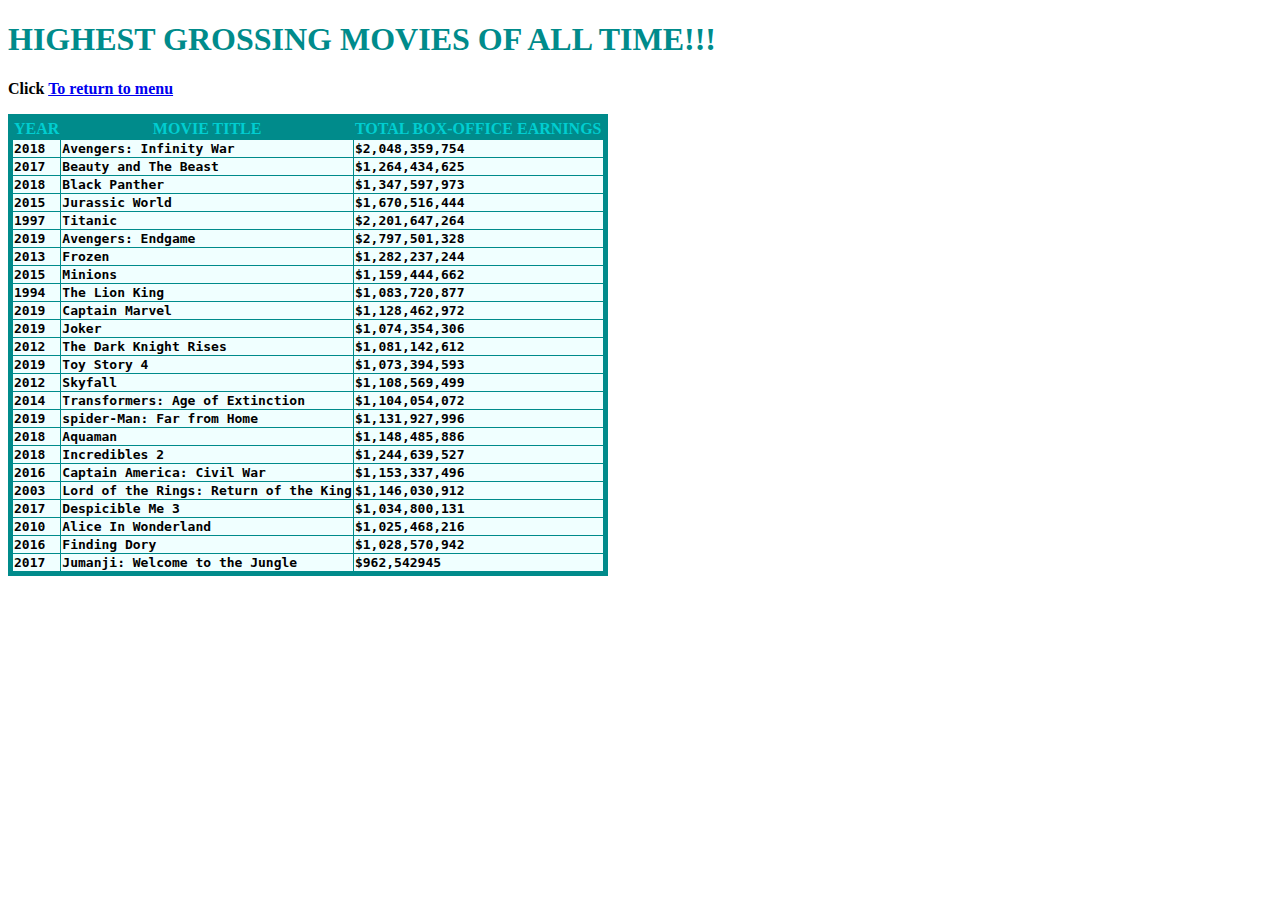
<file: index.html>
<!DOCTYPE html>
<html>
    <head>
        <link rel="stylesheet" href="style.css" >
    </head>
    <body>
        <table border="1">
            <tr>
                <th>YEAR</th>
                <th>MOVIE TITLE</th>
                <th>TOTAL BOX-OFFICE EARNINGS</th>
            </tr>
            <tr>
                <td>2018</td>
                <td>Avengers: Infinity War</td>
                <td>$2,048,359,754</td>
            </tr>
            <tr>
                <td>2017</td>
                <td>Beauty and The Beast</td>
                <td>$1,264,434,625</td>
            </tr>
            <tr>
                <td>2018</td>
                <td>Black Panther</td>
                <td>$1,347,597,973</td>
            </tr>
            <tr>
                <td>2015</td>
                <td>Jurassic World</td>
                <td>$1,670,516,444</td>
            </tr>
            <tr>
                <td>1997</td>
                <td>Titanic</td>
                <td>$2,201,647,264</td>
            </tr>
            <tr>
                <td>2019</td>
                <td>Avengers: Endgame</td>
                <td>$2,797,501,328</td>
            </tr>
            <tr>
                <td>2013</td>
                <td>Frozen</td>
                <td>$1,282,237,244</td>
            </tr>
            <tr>
                <td>2015</td>
                <td>Minions</td>
                <td>$1,159,444,662</td>
            </tr>
            <tr>
                <td>1994</td>
                <td>The Lion King</td>
                <td>$1,083,720,877</td>
            </tr>
            <tr>
                <td>2019</td>
                <td>Captain Marvel</td>
                <td>$1,128,462,972</td>
            </tr>
            <tr>
                <td>2019</td>
                <td>Joker</td>
                <td>$1,074,354,306</td>
            </tr>
            <tr>
                <td>2012</td>
                <td>The Dark Knight Rises</td>
                <td>$1,081,142,612</td>
            </tr>
            <tr>
                <td>2019</td>
                <td>Toy Story 4</td>
                <td>$1,073,394,593</td>
            </tr>
            <tr>
                <td>2012</td>
                <td>Skyfall</td>
                <td>$1,108,569,499</td>
            </tr>
            <tr>
                <td>2014</td>
                <td>Transformers: Age of Extinction</td>
                <td>$1,104,054,072</td>
            </tr>
            <tr>
                <td>2019</td>
                <td>spider-Man: Far from Home</td>
                <td>$1,131,927,996</td>
            </tr>
            <tr>
                <td>2018</td>
                <td>Aquaman</td>
                <td>$1,148,485,886</td>
            </tr>
            <tr>
                <td>2018</td>
                <td>Incredibles 2</td>
                <td>$1,244,639,527</td>
            </tr>
            <tr>
                <td>2016</td>
                <td>Captain America: Civil War</td>
                <td>$1,153,337,496</td>
            </tr>
            <tr>
                <td>2003</td>
                <td>Lord of the Rings: Return of the King</td>
                <td>$1,146,030,912</td>
            </tr>
            <tr>
                <td>2017</td>
                <td>Despicible Me 3</td>
                <td>$1,034,800,131</td>
            </tr>
            <tr>
                <td>2010</td>
                <td>Alice In Wonderland</td>
                <td>$1,025,468,216</td>
            </tr>
            <tr>
                <td>2016</td>
                <td>Finding Dory</td>
                <td>$1,028,570,942</td>
            </tr>
            <tr>
                <td>2017</td>
                <td>Jumanji: Welcome to the Jungle</td>
                <td>$962,542945</td>
            </tr>
            <h1>HIGHEST GROSSING MOVIES OF ALL TIME!!!</h1>
    <p>Click <a href="file:///C:/Users/vincent/Documents/Edunova%20work/IT%20Varsity%20work/Highest%20grossing%20movies/menu.html">To return to menu</a></p>
        </table>
    </body>
</html>
</file>
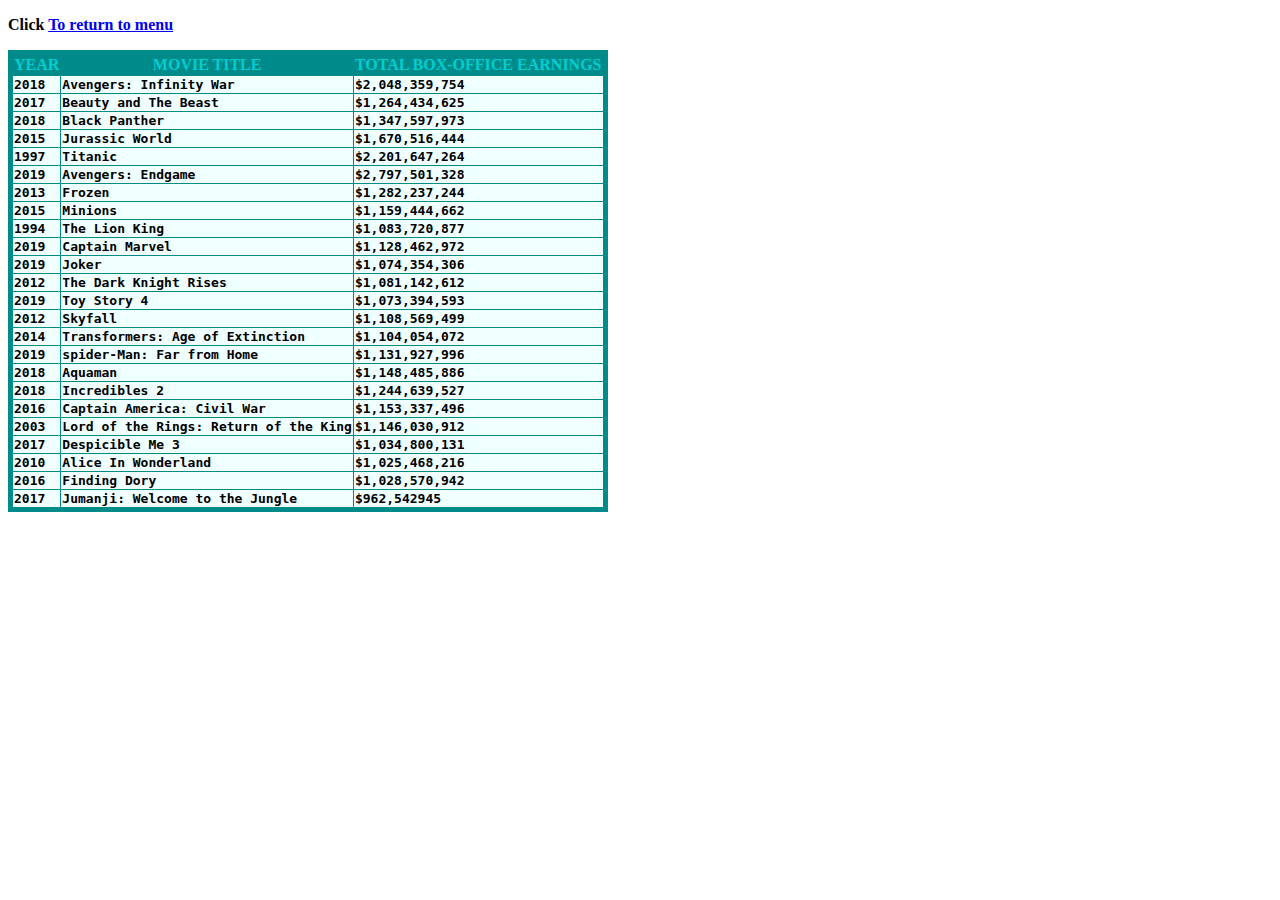
<file: tables.html>
<!DOCTYPE html>
<html>
    <head>
        <link rel="stylesheet" href="style.css" >
    </head>
    <body>
        <table border="1">
            <tr>
                <th>YEAR</th>
                <th>MOVIE TITLE</th>
                <th>TOTAL BOX-OFFICE EARNINGS</th>
            </tr>
            <tr>
                <td>2018</td>
                <td>Avengers: Infinity War</td>
                <td>$2,048,359,754</td>
            </tr>
            <tr>
                <td>2017</td>
                <td>Beauty and The Beast</td>
                <td>$1,264,434,625</td>
            </tr>
            <tr>
                <td>2018</td>
                <td>Black Panther</td>
                <td>$1,347,597,973</td>
            </tr>
            <tr>
                <td>2015</td>
                <td>Jurassic World</td>
                <td>$1,670,516,444</td>
            </tr>
            <tr>
                <td>1997</td>
                <td>Titanic</td>
                <td>$2,201,647,264</td>
            </tr>
            <tr>
                <td>2019</td>
                <td>Avengers: Endgame</td>
                <td>$2,797,501,328</td>
            </tr>
            <tr>
                <td>2013</td>
                <td>Frozen</td>
                <td>$1,282,237,244</td>
            </tr>
            <tr>
                <td>2015</td>
                <td>Minions</td>
                <td>$1,159,444,662</td>
            </tr>
            <tr>
                <td>1994</td>
                <td>The Lion King</td>
                <td>$1,083,720,877</td>
            </tr>
            <tr>
                <td>2019</td>
                <td>Captain Marvel</td>
                <td>$1,128,462,972</td>
            </tr>
            <tr>
                <td>2019</td>
                <td>Joker</td>
                <td>$1,074,354,306</td>
            </tr>
            <tr>
                <td>2012</td>
                <td>The Dark Knight Rises</td>
                <td>$1,081,142,612</td>
            </tr>
            <tr>
                <td>2019</td>
                <td>Toy Story 4</td>
                <td>$1,073,394,593</td>
            </tr>
            <tr>
                <td>2012</td>
                <td>Skyfall</td>
                <td>$1,108,569,499</td>
            </tr>
            <tr>
                <td>2014</td>
                <td>Transformers: Age of Extinction</td>
                <td>$1,104,054,072</td>
            </tr>
            <tr>
                <td>2019</td>
                <td>spider-Man: Far from Home</td>
                <td>$1,131,927,996</td>
            </tr>
            <tr>
                <td>2018</td>
                <td>Aquaman</td>
                <td>$1,148,485,886</td>
            </tr>
            <tr>
                <td>2018</td>
                <td>Incredibles 2</td>
                <td>$1,244,639,527</td>
            </tr>
            <tr>
                <td>2016</td>
                <td>Captain America: Civil War</td>
                <td>$1,153,337,496</td>
            </tr>
            <tr>
                <td>2003</td>
                <td>Lord of the Rings: Return of the King</td>
                <td>$1,146,030,912</td>
            </tr>
            <tr>
                <td>2017</td>
                <td>Despicible Me 3</td>
                <td>$1,034,800,131</td>
            </tr>
            <tr>
                <td>2010</td>
                <td>Alice In Wonderland</td>
                <td>$1,025,468,216</td>
            </tr>
            <tr>
                <td>2016</td>
                <td>Finding Dory</td>
                <td>$1,028,570,942</td>
            </tr>
            <tr>
                <td>2017</td>
                <td>Jumanji: Welcome to the Jungle</td>
                <td>$962,542945</td>
            </tr>
    <p>Click <a href="file:///C:/Users/vincent/Documents/Edunova%20work/IT%20Varsity%20work/Highest%20grossing%20movies/menu.html">To return to menu</a></p>
        </table>
    </body>
</html>
</file>
<file: style.css>
th{
    font-weight: 900;
    color: darkturquoise;
    font-family: fantasy;
    background-color: darkcyan;
}

td{
    font-family: monospace;
    font-weight: 700;
    list-style-type: square;
    background-color: azure;
}

table{
    border-collapse: collapse;
    border-width: thick;
    border-color: darkcyan;
    border-style: solid;
}

#menu-bar a{
    text-decoration: none;
    background-color: aquamarine;
    padding: 5px;
    font-weight: 800;
    
    background-image: url('Images/image-buttons/menu-button.gif');
    background-repeat: no-repeat;
    display: block;
    width: 128px;
    height: 25px;
    padding-left: 18px;
    padding-top: 4px;
    
    float: left;
}

#menu-bar a:hover{
    background-color: aqua;
    color: #ffffff;
    font-family: Helvetica, sans-serif;
    
    background-image: url('Images/image-buttons/menu-button-hover.gif');
}

p{
    font-family: fantasy;
    font-weight: 900;
}

h1{
    font-family: fantasy;
    color: darkcyan;
    font-weight: 900;
}
</file>
